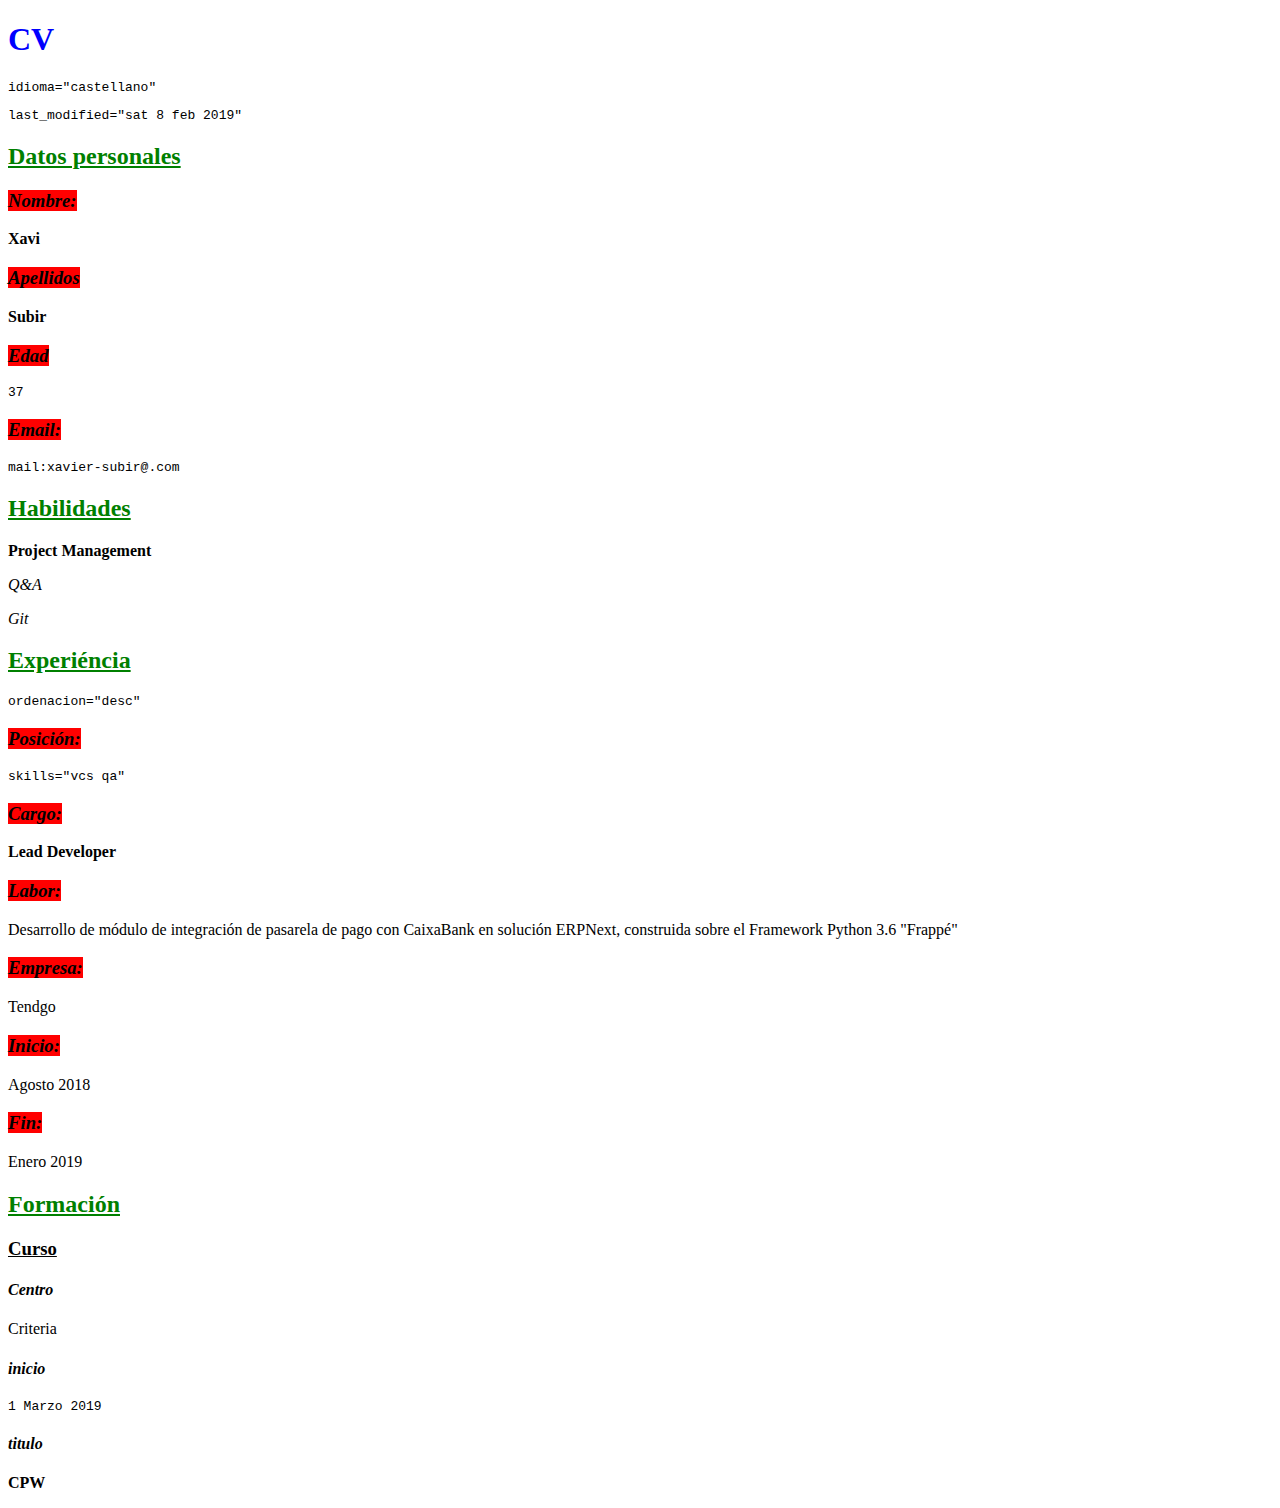
<file: 3selectores.html>
<!DOCTYPE html>
<html lang="en">

<head>
    <meta charset="UTF-8">
    <title>Document</title>
    <link rel="stylesheet" href="3selectores.css">
</head>

<body id="cv">
    <main>
        <h1>CV</h1>
        <pre>idioma="castellano"</pre>
        <pre>last_modified="sat 8 feb 2019"</pre>
        <section>
            <h2><u>Datos personales</u></h2>
                <h3><em>Nombre:</em></h3>
                    <p><strong>Xavi</strong></p>
                <h3><em>Apellidos</em></h3>
                    <p><strong>Subir</strong></p>
                <h3><em>Edad</em></h3>
                    <pre>37</pre>
                <h3><em>Email:</em></h3>
                    <pre>mail:xavier-subir@.com</pre>
        </section>
        <section>
            <h2><u>Habilidades</u></h2>
                <p id="pj_mg"><strong>Project Management</strong></p>
                <p id="qa"><em>Q&amp;A</em></p>
                <p id="vcs"><em>Git</em></p>
        </section>

        <section>        
            <h2><u>Experiéncia</u></h2>
                <pre>ordenacion="desc"</pre>
                    <h3><em>Posición:</em></h3>
                        <pre>skills="vcs qa"</pre>
                    <h3><em>Cargo:</em></h3>
                    <p><strong>Lead Developer</strong></p>
                    <h3><em>Labor:</em></h3>
                    <p>Desarrollo de módulo de integración de pasarela de pago con CaixaBank en solución ERPNext, construida sobre el Framework Python 3.6 "Frappé"</p>
                    <h3><em>Empresa:</em></h3>
                    <p>Tendgo</p>
                    <h3><em>Inicio:</em></h3>
                    <p>Agosto 2018</p>
                    <h3><em>Fin:</em></h3>
                    <p>Enero 2019</p>
        </section>
        <section>
            <h2><u>Formación</u></h2>
                <h3><u>Curso</u></h3>
                
                <h4><em>Centro</em></h4>
                <p>Criteria</p>
                <h4><em>inicio</em></h4>
                <pre>1 Marzo 2019</pre>
                <h4><em>titulo</em></h4>
                <p><strong>CPW</strong></p>
        </section>
    </main>
</body>

</html>
</file>
<file: 3selectores.css>
h1{color:blue;}
h3>em{background-color: red;}
section h2{color:green;}
</file>
